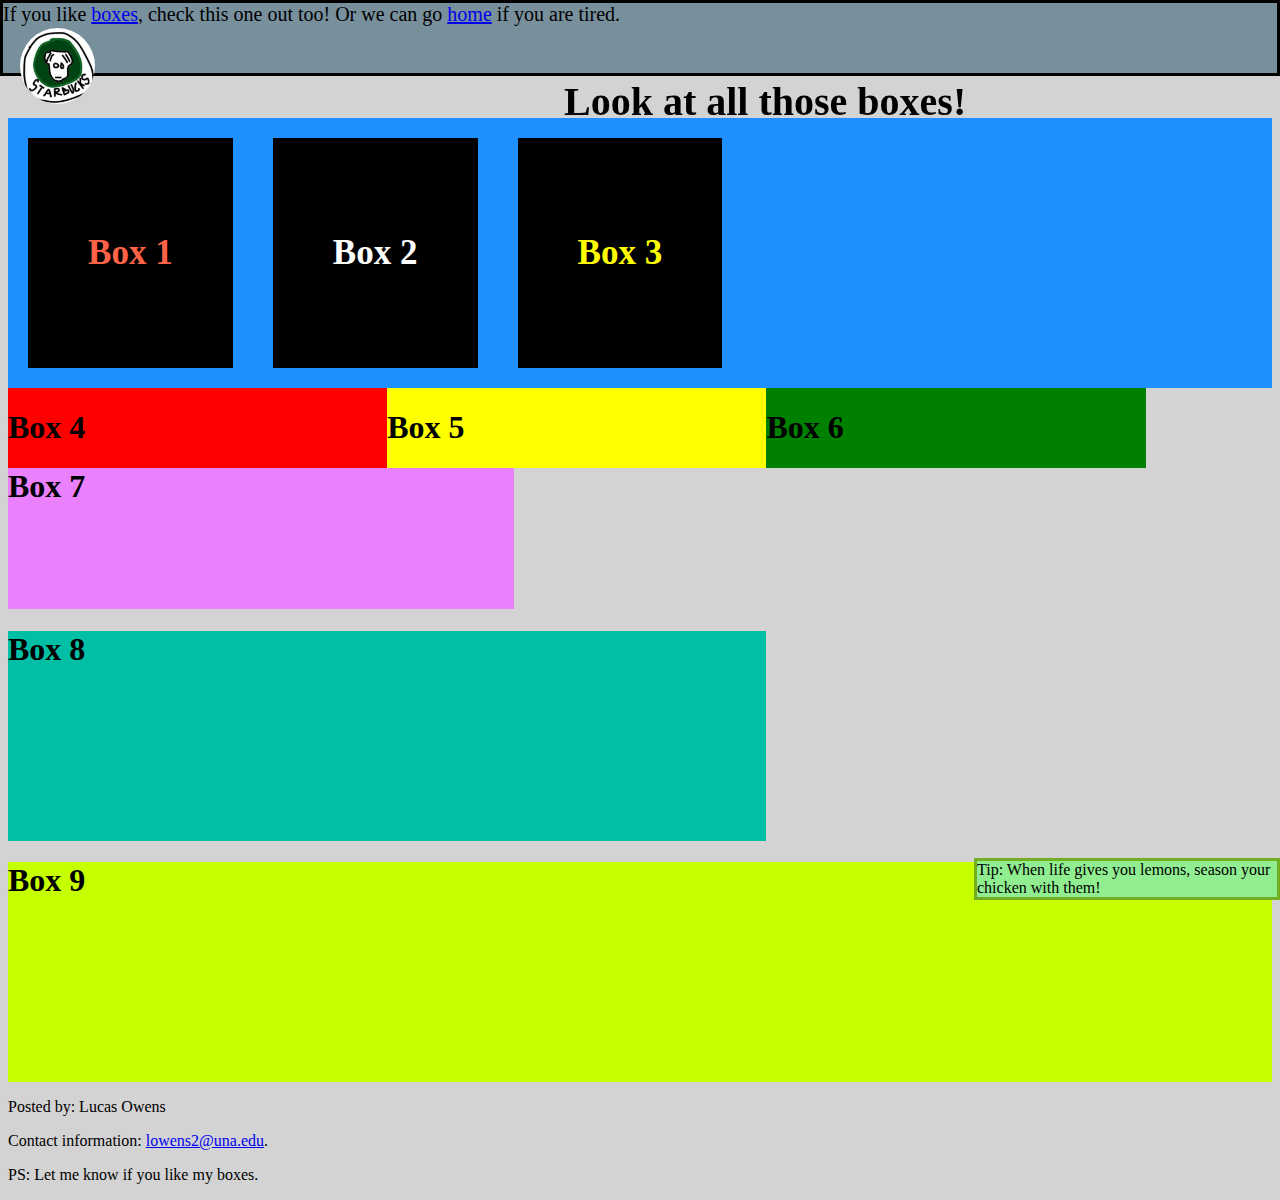
<file: index.html>
<!DOCTYPE html>
<html lang="en" >
<head>
  <meta charset="UTF-8">
  <title>Lucas Owens dev. 3 boxes</title>
  <link rel="stylesheet" href="Dev3/pages/style.css">

</head>

<body>
<!-- partial:index.partial.html -->
<div id = "border">
  <div>If you like <a href="Dev3/pages/boxes.html">boxes</a>, check this one out too! Or we can go
    <a href="https://lmowens.github.io/Portfolio/">home</a> if you are tired.</div>
  </div>
  <img src="Dev3/img/starbucks_image.jpg" alt="Starbucks logo" width = "75">
<div id = "heading">
<h1>Look at all those boxes!</h1>
  </div>
<div class="top">
  <div><h3 style="color:Tomato;">Box 1</h3></div>
  <div><h3 style="color:white;">Box 2</h3></div>
  <div><h3 style="color:yellow;">Box 3</h3></div>  
</div>
<div id = "boxes"> 
<div id = "leftbox">
  <h1> Box 4 </h1> </div>
<div id = "midbox">
  <h1> Box 5</h1></div>
<div id = "endbox">
  <h1> Box 6</h1></div>
  </div>

  <div id = "topbox">
   <h1>Box 7</h1></div>
  <div id = "middlebox">
    <h1> Box 8</h1></div>
  <div id = "bottombox">
     <h1> Box 9</h1></div>
  </div>
 <div id = "tip">
   Tip: When life gives you lemons, season your chicken with them!
  </div>
</body>
<footer>
  <p>Posted by: Lucas Owens</p>
  <p>Contact information: <a href="mailto:lowens2@una.edu">
  lowens2@una.edu</a>.</p>
  <p> PS: Let me know if you like my boxes.</p>
</footer>
</html>
<!-- partial -->
</file>
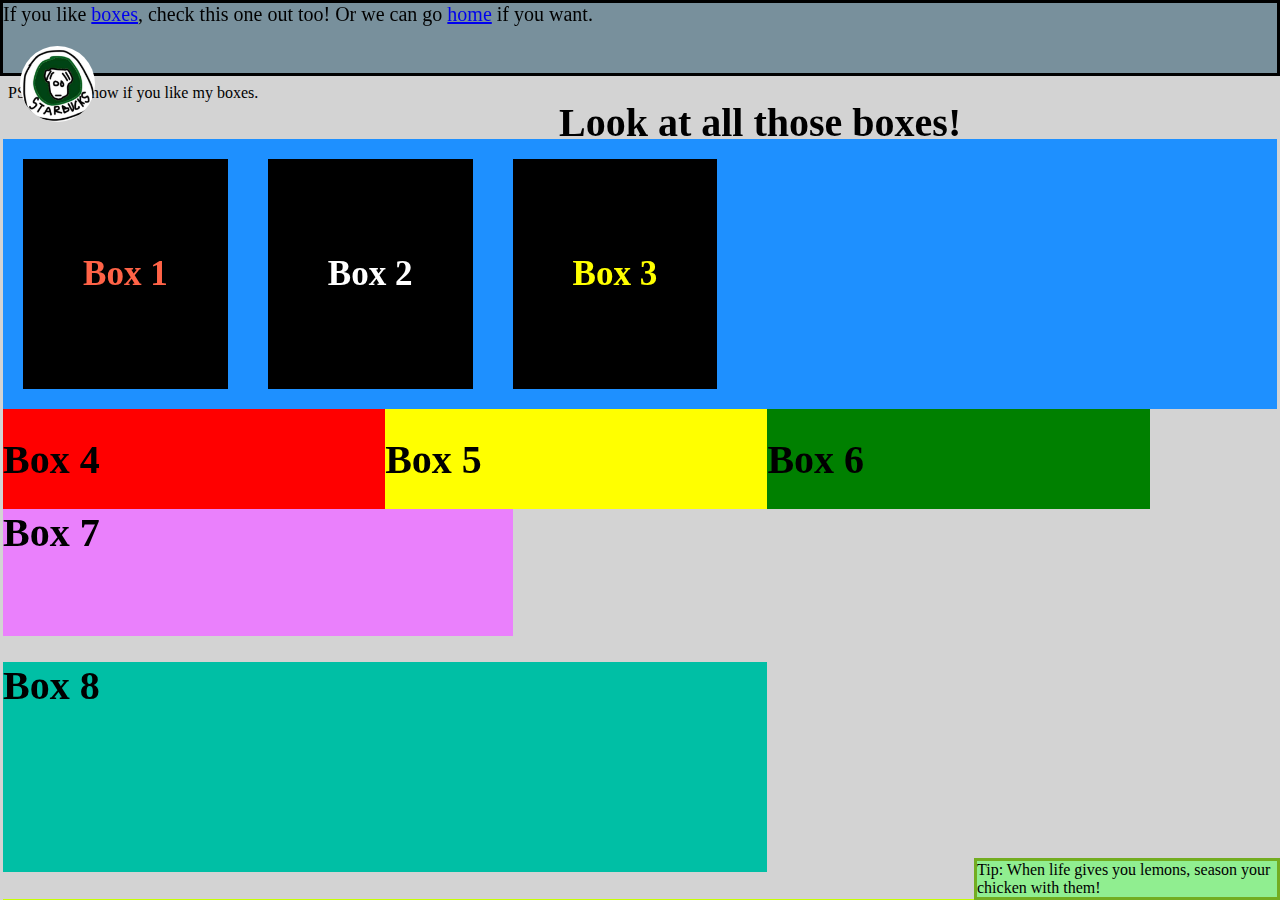
<file: Dev3/index.html>
<!DOCTYPE html>
<html lang="en" >
<head>
  <meta charset="UTF-8">
  <title>Lucas Owens dev. 3 boxes</title>
  <link rel="stylesheet" href="pages/style.css">

</head>

<body>
<!-- partial:index.partial.html -->
<div id = "border">
  <div>If you like <a href="pages/boxes.html">boxes</a>, check this one out too! Or we can go
    <a href="https://lmowens.github.io/Portfolio/">home</a> if you want.
  </div>
  <img src="img/starbucks_image.jpg" alt="Starbucks logo" width = "75">
<div id = "heading">
<h1>Look at all those boxes!</h1>
  </div>
<div class="top">
  <div><h3 style="color:Tomato;">Box 1</h3></div>
  <div><h3 style="color:white;">Box 2</h3></div>
  <div><h3 style="color:yellow;">Box 3</h3></div>  
</div>
<div id = "boxes"> 
<div id = "leftbox">
  <h1> Box 4 </h1> </div>
<div id = "midbox">
  <h1> Box 5</h1></div>
<div id = "endbox">
  <h1> Box 6</h1></div>
  </div>

  <div id = "topbox">
   <h1>Box 7</h1></div>
  <div id = "middlebox">
    <h1> Box 8</h1></div>
  <div id = "bottombox">
     <h1> Box 9</h1></div>
  </div>
 <div id = "tip">
   Tip: When life gives you lemons, season your chicken with them!
  </div>
</body>
<footer>
  <p>Posted by: Lucas Owens</p>
  <p>Contact information: <a href="mailto:lowens2@una.edu">
  lowens2@una.edu</a>.</p>
  <p> PS: Let me know if you like my boxes.</p>
</footer>
</html>
<!-- partial -->
</file>
<file: Dev3/pages/style.css>
body{
  background-color: lightgray;
} 
#border{
  position: fixed;
  top: 0;
  left: 0;
  right: 0;
  height: 70px;
  border: 3px solid black;
  background-color: #78909C;
  font-size: 20px;
}
img {
    position: fixed;
    border-radius: 50%;
    top: 50;
    left: 0;
    padding: 20px;
    
    
}
#heading{
  margin: 3px;
  padding: 3px;
  font-size: 20px;
  position: relative;
  left: 550px;
  top: 40px;
}
#tip {
  position: fixed;
  bottom: 0;
  right: 0;
  width: 300px;
  border: 3px solid #73AD21;
  background-color: lightgreen;
}
.top {
  display: flex;
  background-color: DodgerBlue;
}

.top > div {
  background-color: black;
  margin: 20px;
  padding: 60px;
  font-size: 30px;
}

#leftbox{ 
                float:left;  
                background:Red; 
                width:30%; 
                height:200%; 
            } 
#midbox{ 
                float:left; 
                background:yellow; 
                width:30%; 
                height:200%; 
            } 
#endbox{ 
                float:left;  
                background:Green; 
                width:30%; 
                height:100%; 
            } 
#topbox{
  float:bottom;
  height: 200px;
  width: 40%;
  background: #EA80FC;
  
}
#middlebox{
  float:bottom;
  height: 210px;
  width: 60%;
  background: #00BFA5;
}
#bottombox{
  float:bottom;
  height: 220px;
  width: 100%;
  background: #C6FF00;
}
</file>
